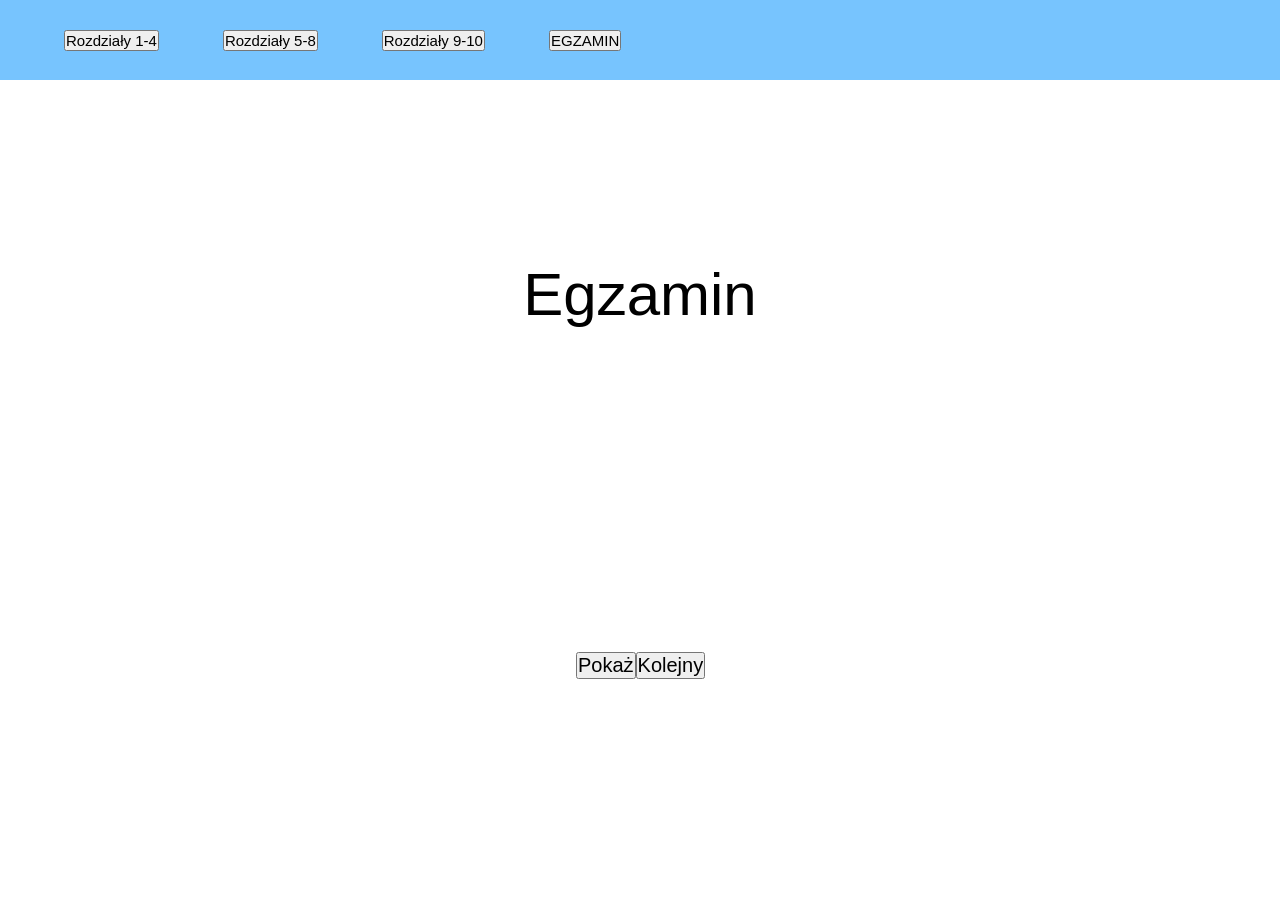
<file: index.html>
<!DOCTYPE html>
<html lang="en">
<head>
    <meta charset="UTF-8">
    <meta name="viewport" content="width=device-width, initial-scale=1.0">
    <title>Fiszki</title>
    <link rel="stylesheet" href="style.css">
</head>
<body>
    <header style="margin-bottom: 0px;">
		<button class="r_1">Rozdziały 1-4</button><button class="r_2">Rozdziały 5-8</button><button class="r_3">Rozdziały 9-10</button><button class="r_4">EGZAMIN</button>
	</header>
    <div class="wszystko">
        <div class="slowo_zagadka"><p>Egzamin</p></div>
        <div class="slowo_odpowiedz"><p style="display: none;" id="showhide"></p></div>
        <div class="guziki"><button onclick="f_showhide()">Pokaż</button><button onclick="f_kolejny()">Kolejny</button></div>
    </div>

    <script>
        const slowo_zagadka = document.querySelector(".slowo_zagadka")
        const slowo_odp = document.getElementById("showhide")
        const r_1 = document.querySelector(".r_1")
        const r_2 = document.querySelector(".r_2")
		const r_3 = document.querySelector(".r_3")
		const r_4 = document.querySelector(".r_4")

       
       // 1. fetchowanie danych
        let kanji
        // 1a. domyślne kanji do egzaminu
        fetch("https://jp-fiszki.github.io/kanji4.json")
            .then(res => res.json())
            .then(json => {
                kanji = json;
            })

        // 1b. przyciski
        r_1.addEventListener('click', () => {
            fetch("https://jp-fiszki.github.io/kanji1.json")
            .then(res => res.json())
            .then(json => {
                kanji = json;
            })
            slowo_zagadka.innerText = 'Rozdziały 1-4'
            slowo_odp.style.display = "none"
        })
        
        r_2.addEventListener('click', () => {
            fetch("https://jp-fiszki.github.io/kanji2.json")
            .then(res => res.json())
            .then(json => {
                kanji = json;
            })
            slowo_zagadka.innerText = 'Rozdziały 5-8'
            slowo_odp.style.display = "none"
        })

		r_3.addEventListener('click', () => {
            fetch("https://jp-fiszki.github.io/kanji3.json")
            .then(res => res.json())
            .then(json => {
                kanji = json;
            })
            slowo_zagadka.innerText = 'Rozdziały 9-10'
            slowo_odp.style.display = "none"
        })

		r_4.addEventListener('click', () => {
            fetch("https://jp-fiszki.github.io/kanji4.json")
            .then(res => res.json())
            .then(json => {
                kanji = json;
            })
            slowo_zagadka.innerText = 'Egzamin'
            slowo_odp.style.display = "none"
        })
        
        // 2. pokazywanie i chowanie odpowiedzi
        function f_showhide() {
            var x = slowo_odp;
            if (x.style.display === "none") {
                x.style.display = "block";
            } else {
                x.style.display = "none";
            }
        }


        // 3. kolejne losowe pytanie
        function f_kolejny() {
            // 3a. wybór losowego pola w losowej linii
            let nr_linia = Math.floor(Math.random()*Object.keys(kanji).length)+1
            let nr_pole = Math.floor(Math.random()*3)+1
            // 3b. wyświetlenie wybranego slowo_zagadka
            slowo_zagadka.innerHTML = kanji[nr_linia][nr_pole]
            // 3c. wskazanie dwóch pozostałych pól w linii
            if (nr_pole == 1) {
                slowo_odp.innerText = String(kanji[nr_linia][2]+"\n"+kanji[nr_linia][3])
            }
            else if (nr_pole == 2) {
                slowo_odp.innerText = String(kanji[nr_linia][1]+"\n"+kanji[nr_linia][3])
            }
            else {
                slowo_odp.innerText = String(kanji[nr_linia][1]+"\n"+kanji[nr_linia][2])
            }
            // 3d. schowanie slowo_odp
            slowo_odp.style.display = "none"
        }
    </script>
</body>

</html>
</file>
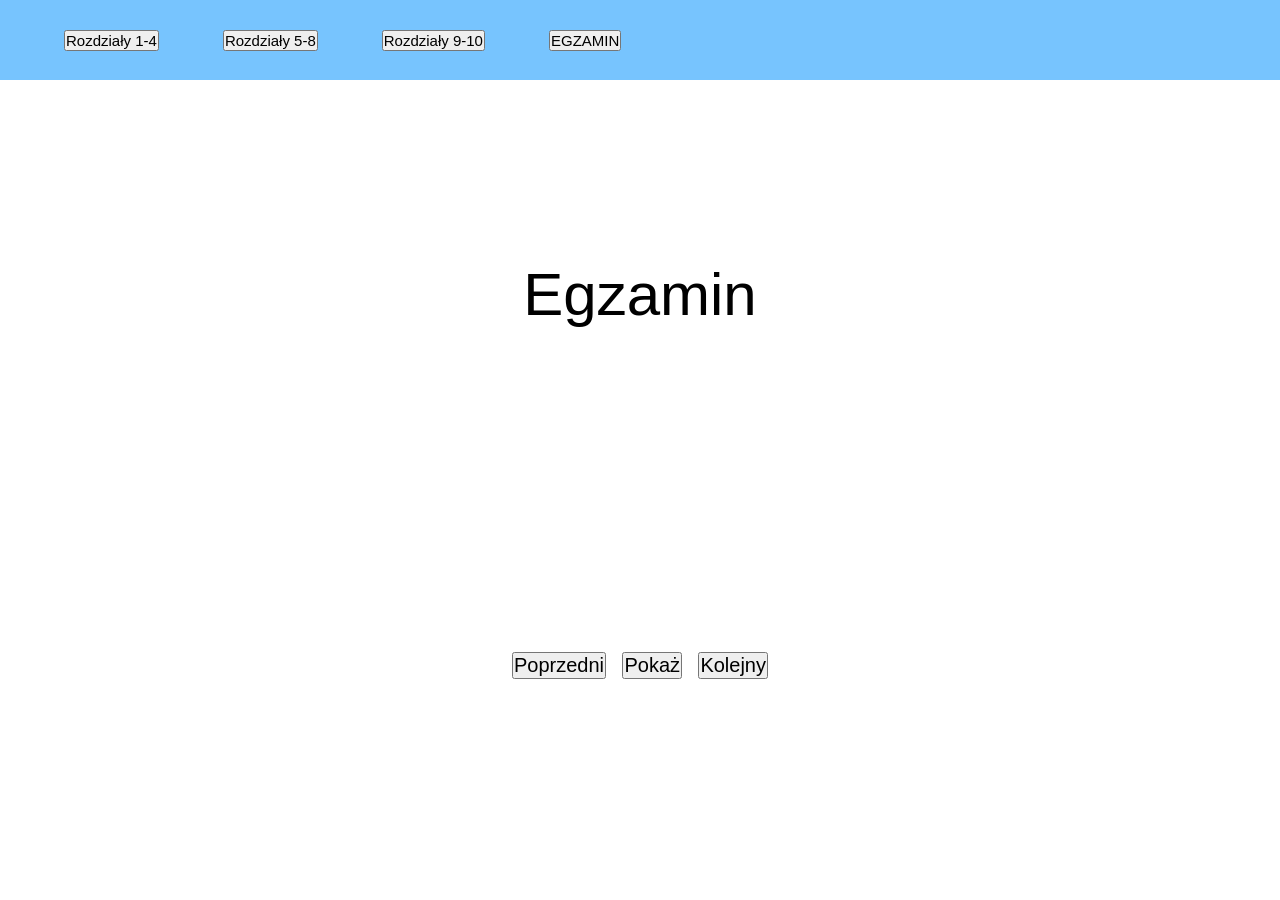
<file: nauka.html>
<!DOCTYPE html>
<html lang="en">
<head>
    <meta charset="UTF-8">
    <meta name="viewport" content="width=device-width, initial-scale=1.0">
    <title>Fiszki</title>
    <link rel="stylesheet" href="style.css">
</head>
<body>
    <header style="margin-bottom: 0px;">
		<button class="r_1">Rozdziały 1-4</button><button class="r_2">Rozdziały 5-8</button><button class="r_3">Rozdziały 9-10</button><button class="r_4">EGZAMIN</button>
	</header>
    <div class="wszystko">
        <div class="slowo_zagadka"><p>Egzamin</p></div>
        <div class="slowo_odpowiedz"><p style="display: none;" id="showhide"></p></div>
        <div class="guziki" style="margin-right: 15vw; margin-left: 15vw;"><button onclick="f_poprzedni()">Poprzedni</button><button onclick="f_showhide()">Pokaż</button><button onclick="f_kolejny()">Kolejny</button></div>
    </div>

    <script>
        const slowo_zagadka = document.querySelector(".slowo_zagadka")
        const slowo_odp = document.getElementById("showhide")
        const r_1 = document.querySelector(".r_1")
        const r_2 = document.querySelector(".r_2")
		const r_3 = document.querySelector(".r_3")
		const r_4 = document.querySelector(".r_4")
        let nr_linia = 1

       
       // 1. fetchowanie danych
        let kanji
        // 1a. domyślne kanji do egzaminu
        fetch("https://jp-fiszki.github.io/kanji4.json")
            .then(res => res.json())
            .then(json => {
                kanji = json;
            })

        // 1b. przyciski
        r_1.addEventListener('click', () => {
            fetch("https://jp-fiszki.github.io/kanji1.json")
            .then(res => res.json())
            .then(json => {
                kanji = json;
            })
            slowo_zagadka.innerText = 'Rozdziały 1-4'
            slowo_odp.style.display = "none"
        })
        
        r_2.addEventListener('click', () => {
            fetch("https://jp-fiszki.github.io/kanji2.json")
            .then(res => res.json())
            .then(json => {
                kanji = json;
            })
            slowo_zagadka.innerText = 'Rozdziały 5-8'
            slowo_odp.style.display = "none"
        })

		r_3.addEventListener('click', () => {
            fetch("https://jp-fiszki.github.io/kanji3.json")
            .then(res => res.json())
            .then(json => {
                kanji = json;
            })
            slowo_zagadka.innerText = 'Rozdziały 9-10'
            slowo_odp.style.display = "none"
        })

		r_4.addEventListener('click', () => {
            fetch("https://jp-fiszki.github.io/kanji4.json")
            .then(res => res.json())
            .then(json => {
                kanji = json;
            })
            slowo_zagadka.innerText = 'Egzamin'
            slowo_odp.style.display = "none"
        })
        
        // 2. pokazywanie i chowanie odpowiedzi
        function f_showhide() {
            var x = slowo_odp;
            if (x.style.display === "none") {
                x.style.display = "block";
            } else {
                x.style.display = "none";
            }
        }


        // 3. kolejne pytanie
        function f_kolejny() {
            // 3b. wyświetlenie wybranego slowo_zagadka
            slowo_zagadka.innerHTML = kanji[nr_linia][3]
            // 3c. wskazanie dwóch pozostałych pól w linii
            slowo_odp.innerText = String(kanji[nr_linia][1]+"\n"+kanji[nr_linia][2])
            // 3d. schowanie slowo_odp
            slowo_odp.style.display = "none"
            // 3e. przejście do kolejnej linii
            nr_linia += 1
        }

        // 4. poprzednie pytanie
        function f_poprzedni() {
            nr_linia -= 2
            slowo_zagadka.innerHTML = kanji[nr_linia][3]
            slowo_odp.innerText = String(kanji[nr_linia][1]+"\n"+kanji[nr_linia][2])
            slowo_odp.style.display = "none"
        }
    </script>
</body>

</html>
</file>
<file: style.css>
* {
	box-sizing: border-box;
	margin: 0;
	padding: 0;
    font-family: Arial, Helvetica, sans-serif;
}

header {
	display: flex;
	align-items: center;
	height: 80px;
    background-color: rgb(119, 196, 254);
    flex-direction: row;
    flex-wrap: wrap;
}

header button {
    margin-left: 5vw;
    font-size: 15px;
}

.wszystko{
    width: 50vw;
    height: 60vh;
    margin: auto;
    margin-top: 15vh;
}

.slowo_zagadka {
    height: 20vh;
    text-align: center;
    font-size: 60px;
    padding-top: 5vh;
    
}

.slowo_odpowiedz {
    text-align: center;
    font-size: 40px;
    height: 20vh;
    justify-content: space-between;
	align-items: center;
    
}

.guziki {
    height: 20vh;
    display: flex;
	justify-content: space-between;
	align-items: center;
    margin-left: 20vw;
    margin-right: 20vw;
}

.guziki button {
    font-size: 20px;
    text-align: center;
}

@media only screen and (max-width: 768px) {
    .wszystko{
    width: 80vw;
    height: 60vh;
    margin: auto;
    margin-top: 5vh;
}

.slowo_zagadka {
    height: 20vh;
    text-align: center;
    font-size: 40px;
    padding-top: 5vh;
    
}

.slowo_odpowiedz {
    text-align: center;
    font-size: 30px;
    height: 20vh;
    justify-content: space-between;
	align-items: center;
    padding-top: 3vh;
    
}

}
</file>
